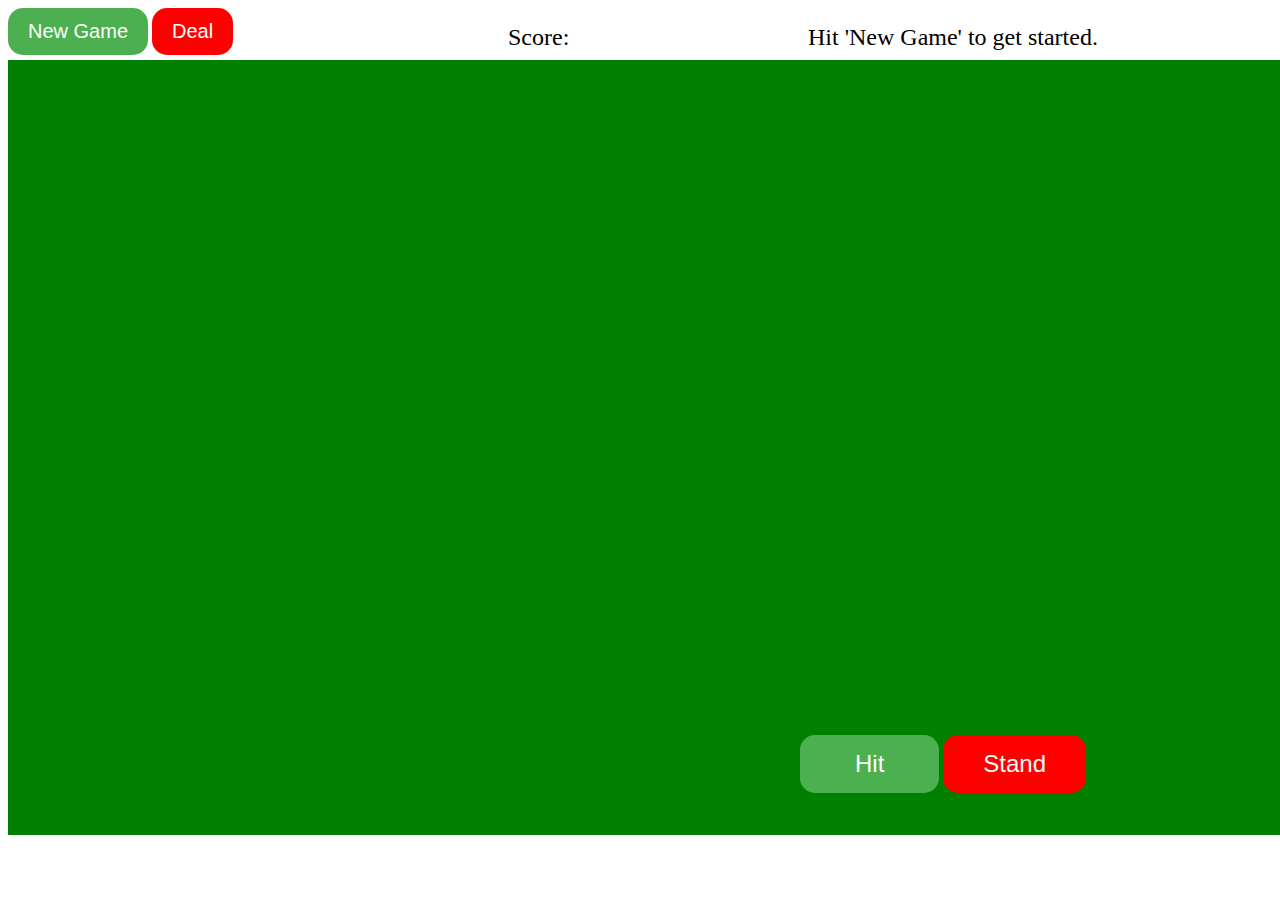
<file: blackjack/index.html>
<!DOCTYPE html>
<html lang="en">
  <head>
    <meta charset="utf-8" />
    <meta name="viewport" content="width=device-width, initial-scale=1.0" />
	  
    <title>Matt's App</title>

    <link href="https://fonts.googleapis.com/css?family=Dosis:400,700" rel="stylesheet" />
    <link href="style.css" rel="stylesheet" />
  </head>

  <body>
  <div id="topmenu">
	<p id="score">Score: </p>
	<p id="status">Hit 'New Game' to get started.</p>
	<p id="status2"></p>
  	<button class="button3" id="new-game">New Game</button>
  	<button class="button4" id="draw-card">Deal</button> 
  </div>

  <div id="gameboard">
  	<ul id="dealercards"> </ul>
  	<ul id="playercards"> </ul>

  	<div id="gamemenu"> 
  		<button class="button1" id="hit">Hit</button>
		<button class="button2" id="stand">Stand</button> 
	</div>
  </div>
	  
    <div id="root"></div>
    <script src="https://ajax.googleapis.com/ajax/libs/jquery/2.1.1/jquery.min.js"></script>
    <script src="script.js"></script>
  </body>
</html>
</file>
<file: blackjack/style.css>
#dealercards li {
     float: top;
     list-style-type: none;
     display: inline;
}

#score {
margin-left: 500px;
 position: absolute;
top: 0px;
font-size: 24px;
}

#status {
	  margin-left: 800px;
  position: absolute;
top: 0px;
font-size: 24px;
}


#status2 {
	  margin-left: 1100px;
  position: absolute;
top: 0px;
font-size: 24px;

}

#playercards li {
      float:bottom;
         list-style-type: none;

      display: inline;
}

#gameboard {
      background-color: green;
        position: absolute;
       top: 60px; /* Header Height */
       bottom: 65px; /* Footer Height */
       width: 95%;
       padding-left: 275px;
       padding-top: 10px;
       margin-right: 500px
}

#gamemenu {
  background-color: green;
  overflow: hidden;
  position: fixed;
  bottom: 100px;
  left: 800px;
  width: 25%;
  height: 65px;
}

.dealerWins {
	  position: absolute;
  width: 50%;
  bottom: 10px;
  border: 3px solid #8AC007;
}

.button1 {
  padding: 15px 55px;
  font-size: 24px;
  text-align: center;
  cursor: pointer;
  outline: none;
  color: #fff;
  background-color: #4CAF50;
  border: none;
  border-radius: 15px;
}

.button1:hover {background-color: #3e8e41}

.button1:active {
  background-color: #3e8e41;
  transform: translateY(4px);
}

.button2 {
  padding: 15px 40px;
  font-size: 24px;
  text-align: center;
  cursor: pointer;
  outline: none;
  color: #fff;
  background-color: red;
  border: none;
  border-radius: 15px;
}

.button2:hover {background-color: pink}

.button2:active {
  background-color: pink;
  transform: translateY(4px);
}

.button3 {
  padding: 12px 20px;
  font-size: 20px;
  text-align: center;
  cursor: pointer;
  outline: none;
  color: #fff;
  background-color: #4CAF50;
  border: none;
  border-radius: 15px;
}

.button3:hover {background-color: #3e8e41}

.button3:active {
  background-color: #3e8e41;
  transform: translateY(4px);
}

.button4 {
  padding: 12px 20px;
  font-size: 20px;
  text-align: center;
  cursor: pointer;
  outline: none;
  color: #fff;
  background-color: red;
  border: none;
  border-radius: 15px;
}

.button4:hover {background-color: pink}

.button4:active {
  background-color: pink;
  transform: translateY(4px);
}
</file>
